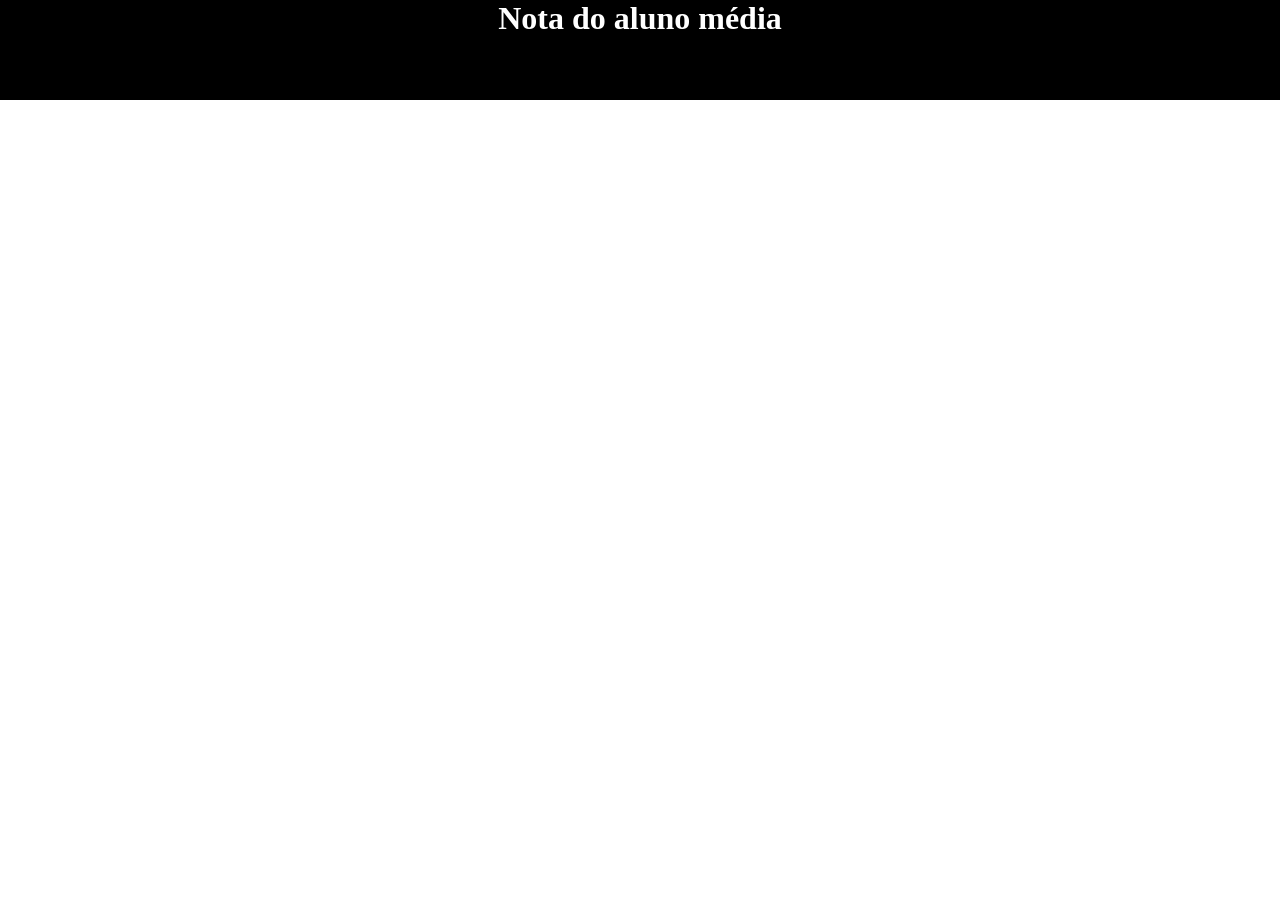
<file: nota.html>
<!DOCTYPE html>
<html lang="pt-br">
<head>
    <meta charset="UTF-8">
    <meta name="viewport" content="width=device-width, initial-scale=1.0">
    <title>Média do aluno</title>
    <link rel="stylesheet" href="./nota.css">
</head>
<body>
<header>
    <h1>Nota do aluno média</h1>
</header>













<script src="./nota.js"></script>



    
</body>
</html>
</file>
<file: nota.css>
*{
    padding: 0%;
    margin: 0%;
    box-sizing: border-box;
}
header{
    display: flex;
    justify-content: center;
    background-color: black;
    color: white;
    height: 100px;
   
}
</file>
